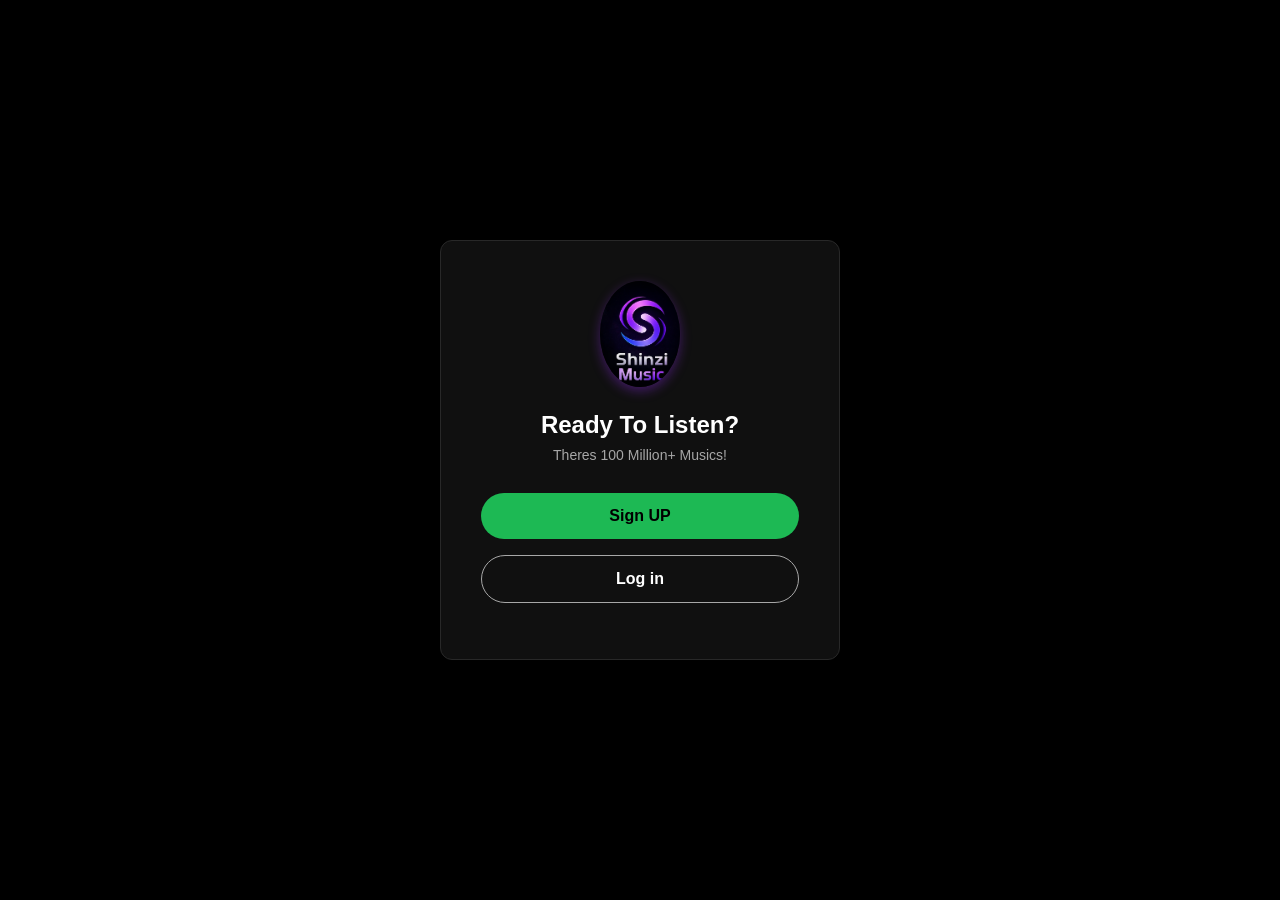
<file: continue.html>
<!DOCTYPE html>
<html lang="en">
<head>
    <meta name="viewport" content="width=device-width, initial-scale=1.0">
    <title>Welcome to Shinzi Music</title>
    <style>
        * { box-sizing: border-box; margin: 0; padding: 0; font-family: -apple-system, BlinkMacSystemFont, sans-serif; }
        body { background-color: #000; color: #fff; display: flex; align-items: center; justify-content: center; height: 100vh; overflow: hidden; }
        .auth-card { background: rgba(18, 18, 18, 0.9); backdrop-filter: blur(20px); padding: 40px; border-radius: 12px; width: 100%; max-width: 400px; text-align: center; border: 1px solid #282828; box-shadow: 0 10px 30px rgba(0,0,0,0.8); }
        .logo { width: 80px; border-radius: 50%; margin-bottom: 20px; box-shadow: 0 4px 12px rgba(138, 43, 226, 0.4); }
        h1 { font-size: 24px; margin-bottom: 8px; font-weight: 800; }
        p { color: #a7a7a7; font-size: 14px; margin-bottom: 30px; }
        .btn { display: block; width: 100%; padding: 14px; border-radius: 50px; border: none; font-size: 16px; font-weight: 700; cursor: pointer; transition: transform 0.2s; margin-bottom: 16px; text-decoration: none; text-align: center; }
        .btn:hover { transform: scale(1.02); }
        .btn-primary { background-color: #1db954; color: #000; }
        .btn-secondary { background-color: transparent; color: #fff; border: 1px solid #a7a7a7; }
    </style>
</head>
<body>
    <div class="auth-card">
        <img src="shinzimusic.png" alt="Shinzi Music Logo" class="logo">
        <h1>Ready To Listen?</h1>
        <p>Theres 100 Million+ Musics!</p>
        
        <a href="signup.html" class="btn btn-primary">Sign UP</a>
        <a href="login.html" class="btn btn-secondary">Log in</a>
    </div>
</body>
</html>
</file>
